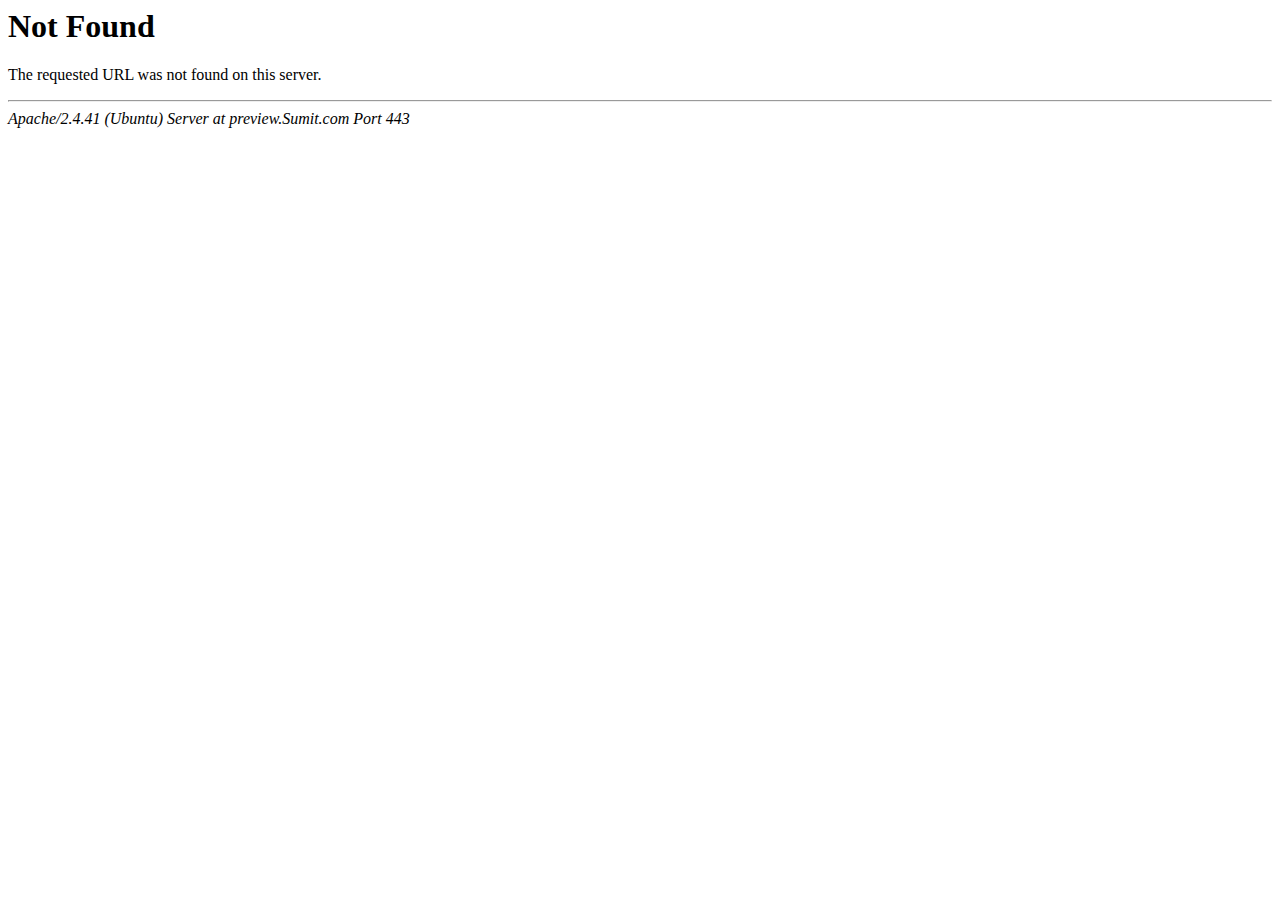
<file: css/owl.video.play.html>
<!DOCTYPE HTML PUBLIC "-//IETF//DTD HTML 2.0//EN">
<html><head>
<title>404 Not Found</title>
</head><body>
<h1>Not Found</h1>
<p>The requested URL was not found on this server.</p>
<hr>
<address>Apache/2.4.41 (Ubuntu) Server at preview.Sumit.com Port 443</address>
<script defer src="https://static.cloudflareinsights.com/beacon.min.js/vcd15cbe7772f49c399c6a5babf22c1241717689176015" integrity="sha512-ZpsOmlRQV6y907TI0dKBHq9Md29nnaEIPlkf84rnaERnq6zvWvPUqr2ft8M1aS28oN72PdrCzSjY4U6VaAw1EQ==" data-cf-beacon='{"rayId":"93d6da473f82f924","version":"2025.4.0-1-g37f21b1","serverTiming":{"name":{"cfExtPri":true,"cfL4":true,"cfSpeedBrain":true,"cfCacheStatus":true}},"token":"cd0b4b3a733644fc843ef0b185f98241","b":1}' crossorigin="anonymous"></script>
</body></html>
</file>
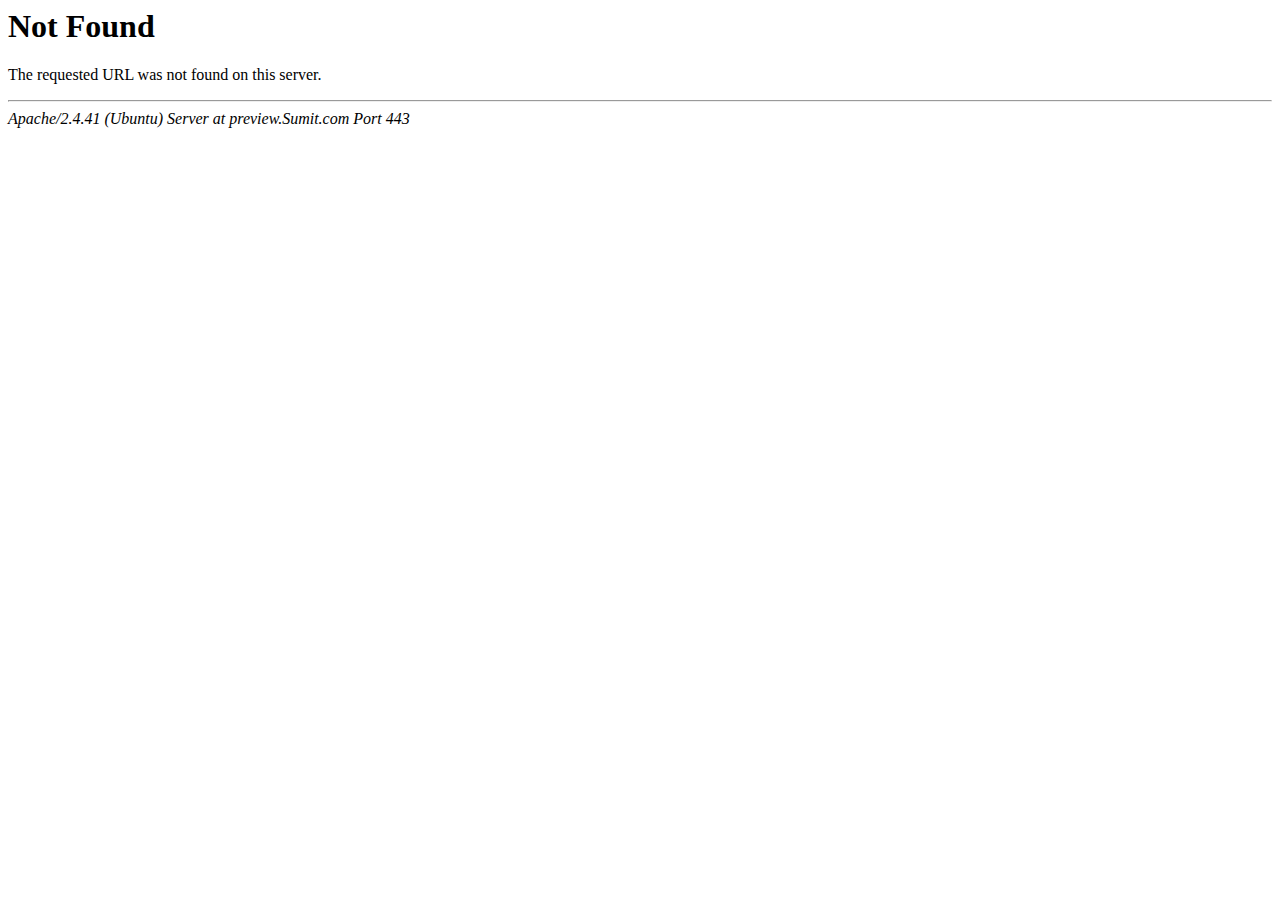
<file: css/images/ui-icons_444444_256x240.html>
<!DOCTYPE HTML PUBLIC "-//IETF//DTD HTML 2.0//EN">
<html><head>
<title>404 Not Found</title>
</head><body>
<h1>Not Found</h1>
<p>The requested URL was not found on this server.</p>
<hr>
<address>Apache/2.4.41 (Ubuntu) Server at preview.Sumit.com Port 443</address>
<script defer src="https://static.cloudflareinsights.com/beacon.min.js/vcd15cbe7772f49c399c6a5babf22c1241717689176015" integrity="sha512-ZpsOmlRQV6y907TI0dKBHq9Md29nnaEIPlkf84rnaERnq6zvWvPUqr2ft8M1aS28oN72PdrCzSjY4U6VaAw1EQ==" data-cf-beacon='{"rayId":"93d6da386901f924","version":"2025.4.0-1-g37f21b1","serverTiming":{"name":{"cfExtPri":true,"cfL4":true,"cfSpeedBrain":true,"cfCacheStatus":true}},"token":"cd0b4b3a733644fc843ef0b185f98241","b":1}' crossorigin="anonymous"></script>
</body></html>
</file>
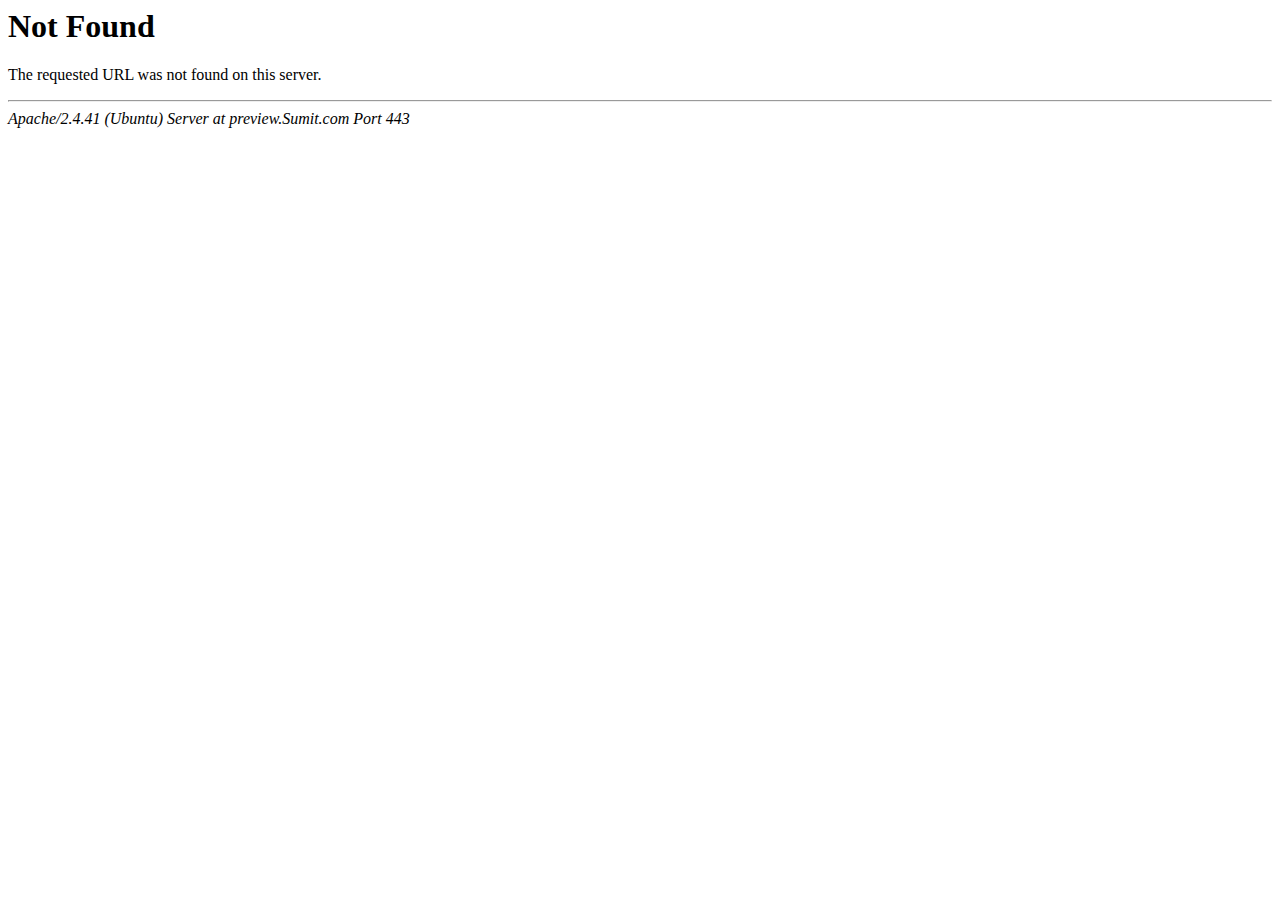
<file: css/images/ui-icons_555555_256x240.html>
<!DOCTYPE HTML PUBLIC "-//IETF//DTD HTML 2.0//EN">
<html><head>
<title>404 Not Found</title>
</head><body>
<h1>Not Found</h1>
<p>The requested URL was not found on this server.</p>
<hr>
<address>Apache/2.4.41 (Ubuntu) Server at preview.Sumit.com Port 443</address>
<script defer src="https://static.cloudflareinsights.com/beacon.min.js/vcd15cbe7772f49c399c6a5babf22c1241717689176015" integrity="sha512-ZpsOmlRQV6y907TI0dKBHq9Md29nnaEIPlkf84rnaERnq6zvWvPUqr2ft8M1aS28oN72PdrCzSjY4U6VaAw1EQ==" data-cf-beacon='{"rayId":"93d6da3b2e91f924","version":"2025.4.0-1-g37f21b1","serverTiming":{"name":{"cfExtPri":true,"cfL4":true,"cfSpeedBrain":true,"cfCacheStatus":true}},"token":"cd0b4b3a733644fc843ef0b185f98241","b":1}' crossorigin="anonymous"></script>
</body></html>
</file>
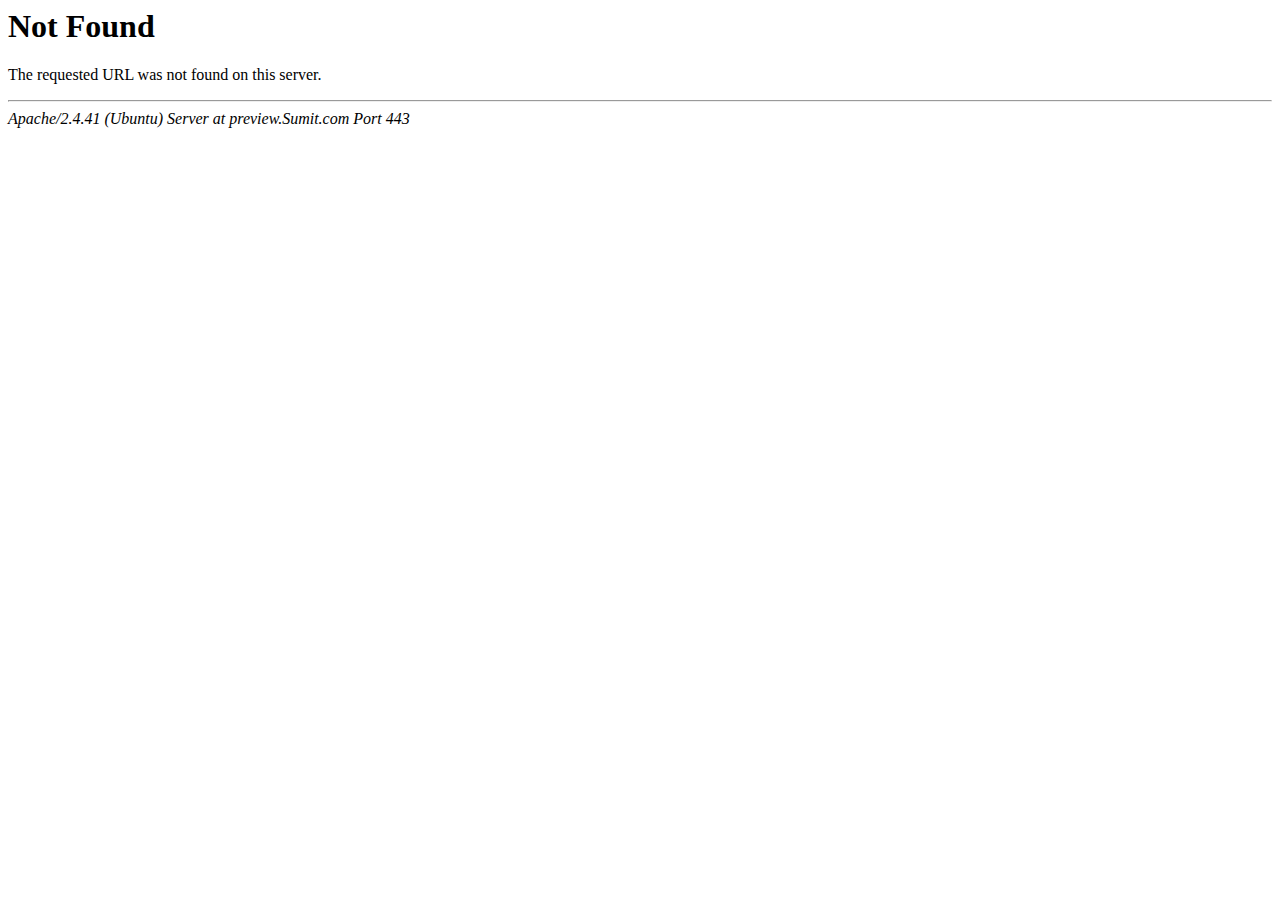
<file: css/images/ui-icons_777620_256x240.html>
<!DOCTYPE HTML PUBLIC "-//IETF//DTD HTML 2.0//EN">
<html><head>
<title>404 Not Found</title>
</head><body>
<h1>Not Found</h1>
<p>The requested URL was not found on this server.</p>
<hr>
<address>Apache/2.4.41 (Ubuntu) Server at preview.Sumit.com Port 443</address>
<script defer src="https://static.cloudflareinsights.com/beacon.min.js/vcd15cbe7772f49c399c6a5babf22c1241717689176015" integrity="sha512-ZpsOmlRQV6y907TI0dKBHq9Md29nnaEIPlkf84rnaERnq6zvWvPUqr2ft8M1aS28oN72PdrCzSjY4U6VaAw1EQ==" data-cf-beacon='{"rayId":"93d6da40fa0cf924","version":"2025.4.0-1-g37f21b1","serverTiming":{"name":{"cfExtPri":true,"cfL4":true,"cfSpeedBrain":true,"cfCacheStatus":true}},"token":"cd0b4b3a733644fc843ef0b185f98241","b":1}' crossorigin="anonymous"></script>
</body></html>
</file>
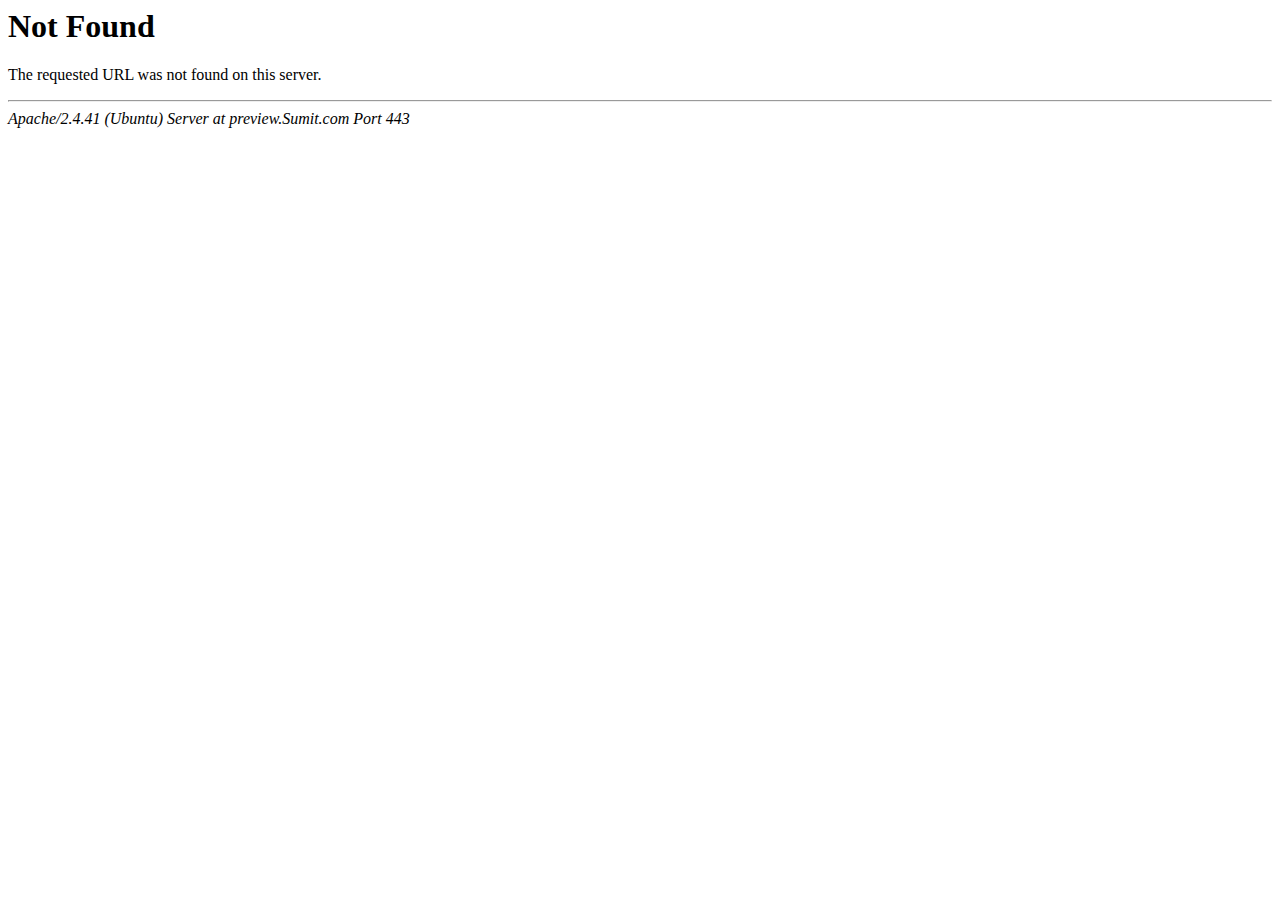
<file: css/images/ui-icons_777777_256x240.html>
<!DOCTYPE HTML PUBLIC "-//IETF//DTD HTML 2.0//EN">
<html><head>
<title>404 Not Found</title>
</head><body>
<h1>Not Found</h1>
<p>The requested URL was not found on this server.</p>
<hr>
<address>Apache/2.4.41 (Ubuntu) Server at preview.Sumit.com Port 443</address>
<script defer src="https://static.cloudflareinsights.com/beacon.min.js/vcd15cbe7772f49c399c6a5babf22c1241717689176015" integrity="sha512-ZpsOmlRQV6y907TI0dKBHq9Md29nnaEIPlkf84rnaERnq6zvWvPUqr2ft8M1aS28oN72PdrCzSjY4U6VaAw1EQ==" data-cf-beacon='{"rayId":"93d6da44185cf924","version":"2025.4.0-1-g37f21b1","serverTiming":{"name":{"cfExtPri":true,"cfL4":true,"cfSpeedBrain":true,"cfCacheStatus":true}},"token":"cd0b4b3a733644fc843ef0b185f98241","b":1}' crossorigin="anonymous"></script>
</body></html>
</file>
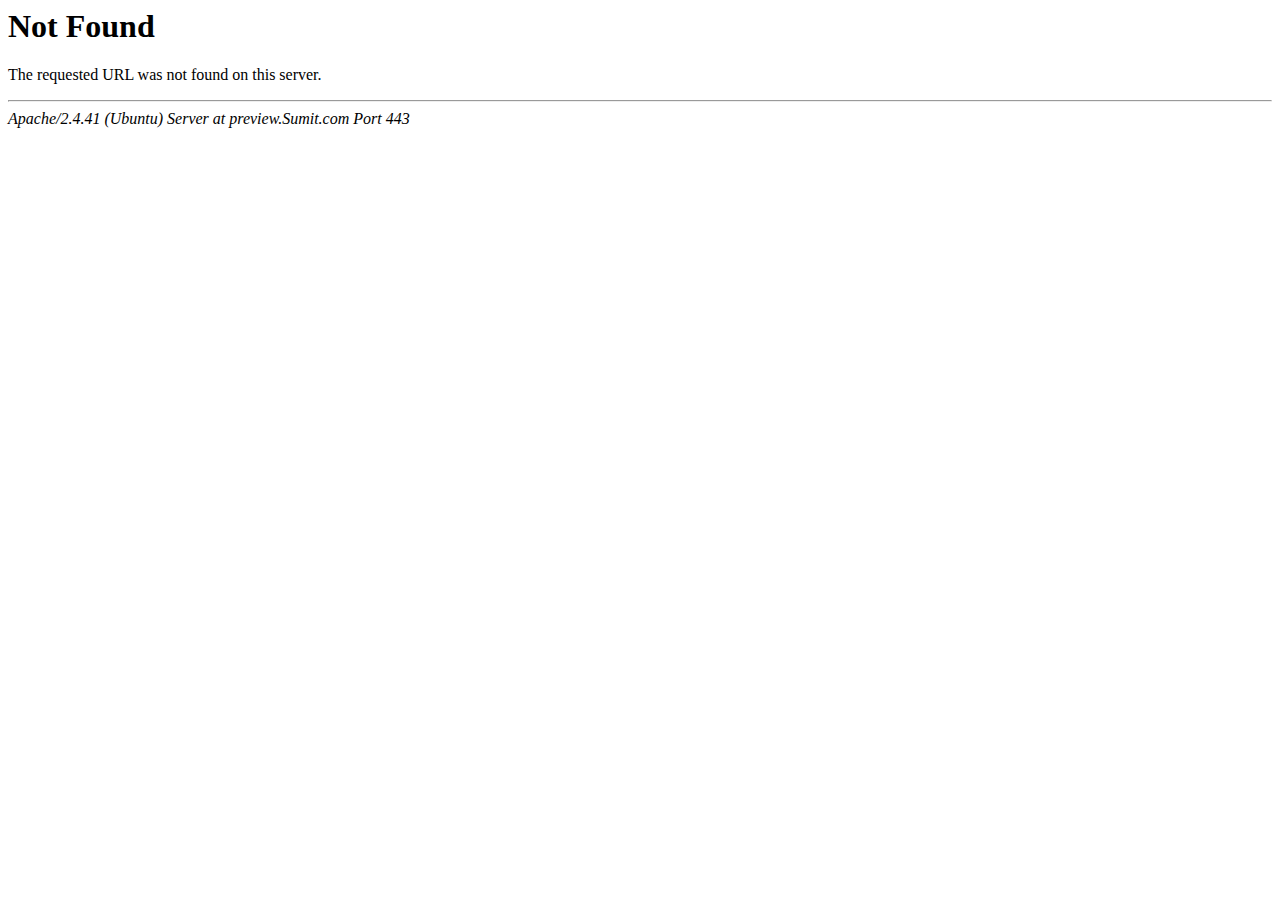
<file: css/images/ui-icons_ffffff_256x240.html>
<!DOCTYPE HTML PUBLIC "-//IETF//DTD HTML 2.0//EN">
<html><head>
<title>404 Not Found</title>
</head><body>
<h1>Not Found</h1>
<p>The requested URL was not found on this server.</p>
<hr>
<address>Apache/2.4.41 (Ubuntu) Server at preview.Sumit.com Port 443</address>
<script defer src="https://static.cloudflareinsights.com/beacon.min.js/vcd15cbe7772f49c399c6a5babf22c1241717689176015" integrity="sha512-ZpsOmlRQV6y907TI0dKBHq9Md29nnaEIPlkf84rnaERnq6zvWvPUqr2ft8M1aS28oN72PdrCzSjY4U6VaAw1EQ==" data-cf-beacon='{"rayId":"93d6da3e2c3df924","version":"2025.4.0-1-g37f21b1","serverTiming":{"name":{"cfExtPri":true,"cfL4":true,"cfSpeedBrain":true,"cfCacheStatus":true}},"token":"cd0b4b3a733644fc843ef0b185f98241","b":1}' crossorigin="anonymous"></script>
</body></html>
</file>
